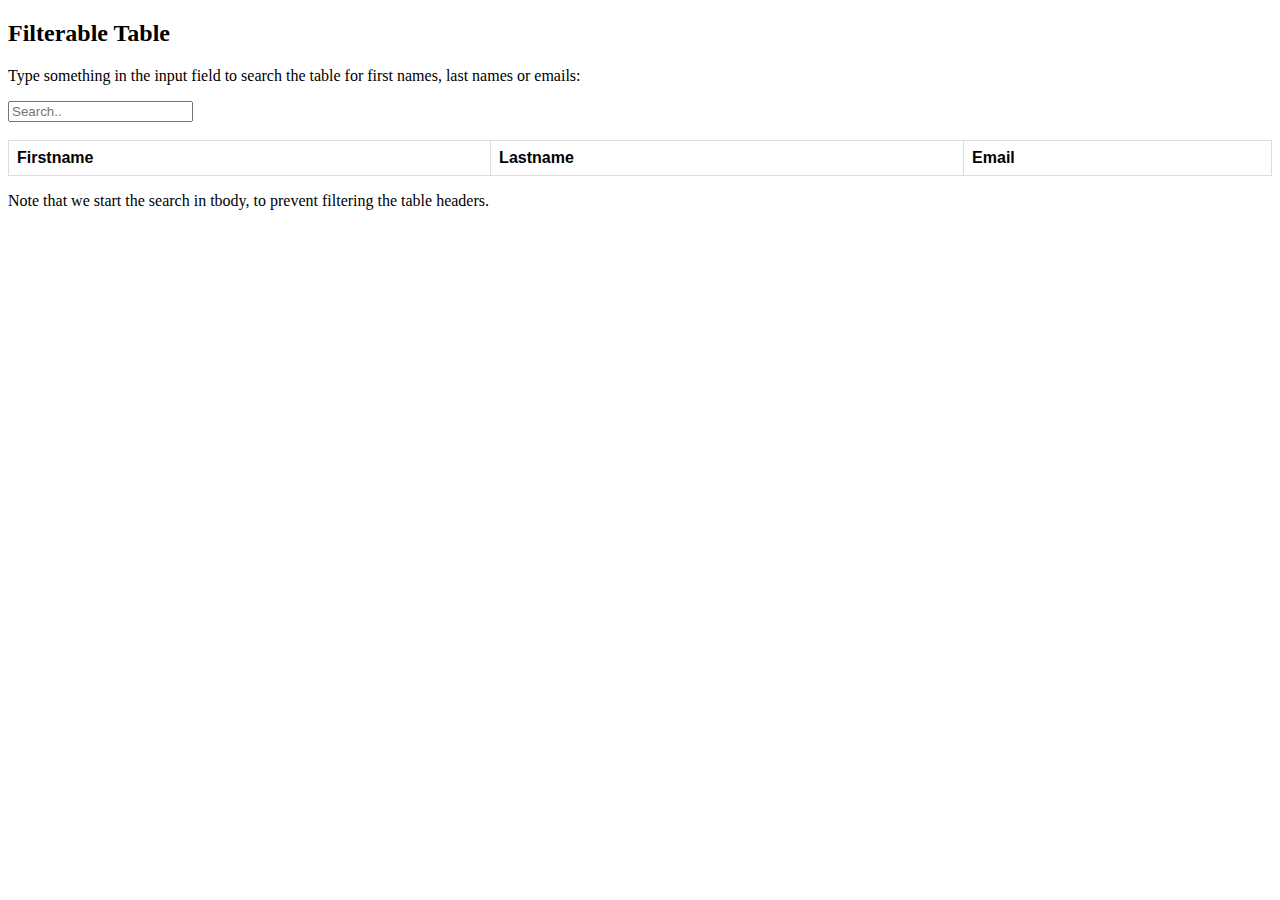
<file: jqery search finder/search.html>
<!DOCTYPE html>
<html>
<head>
<script src="https://ajax.googleapis.com/ajax/libs/jquery/3.7.1/jquery.min.js"></script>
<link rel="stylesheet" href="search.css">
</head>
<body>

<h2>Filterable Table</h2>
<p>Type something in the input field to search the table for first names, last names or emails:</p>  
<input id="myInput" type="text" placeholder="Search..">
<br><br>

<table>
  <thead>
  <tr>
    <th>Firstname</th>
    <th>Lastname</th>
    <th>Email</th>
  </tr>
  </thead>
  <tbody id="myTable">
 
  </tbody>
</table>
  
<p>Note that we start the search in tbody, to prevent filtering the table headers.</p>
<script src="search.js"></script>

</body>
</html>
</file>
<file: jqery search finder/search.css>
table {
    font-family: arial, sans-serif;
    border-collapse: collapse;
    width: 100%;
  }
  
  td, th {
    border: 1px solid #dddddd;
    text-align: left;
    padding: 8px;
  }
  
  tr:nth-child(even) {
    background-color: #dddddd;}
</file>
